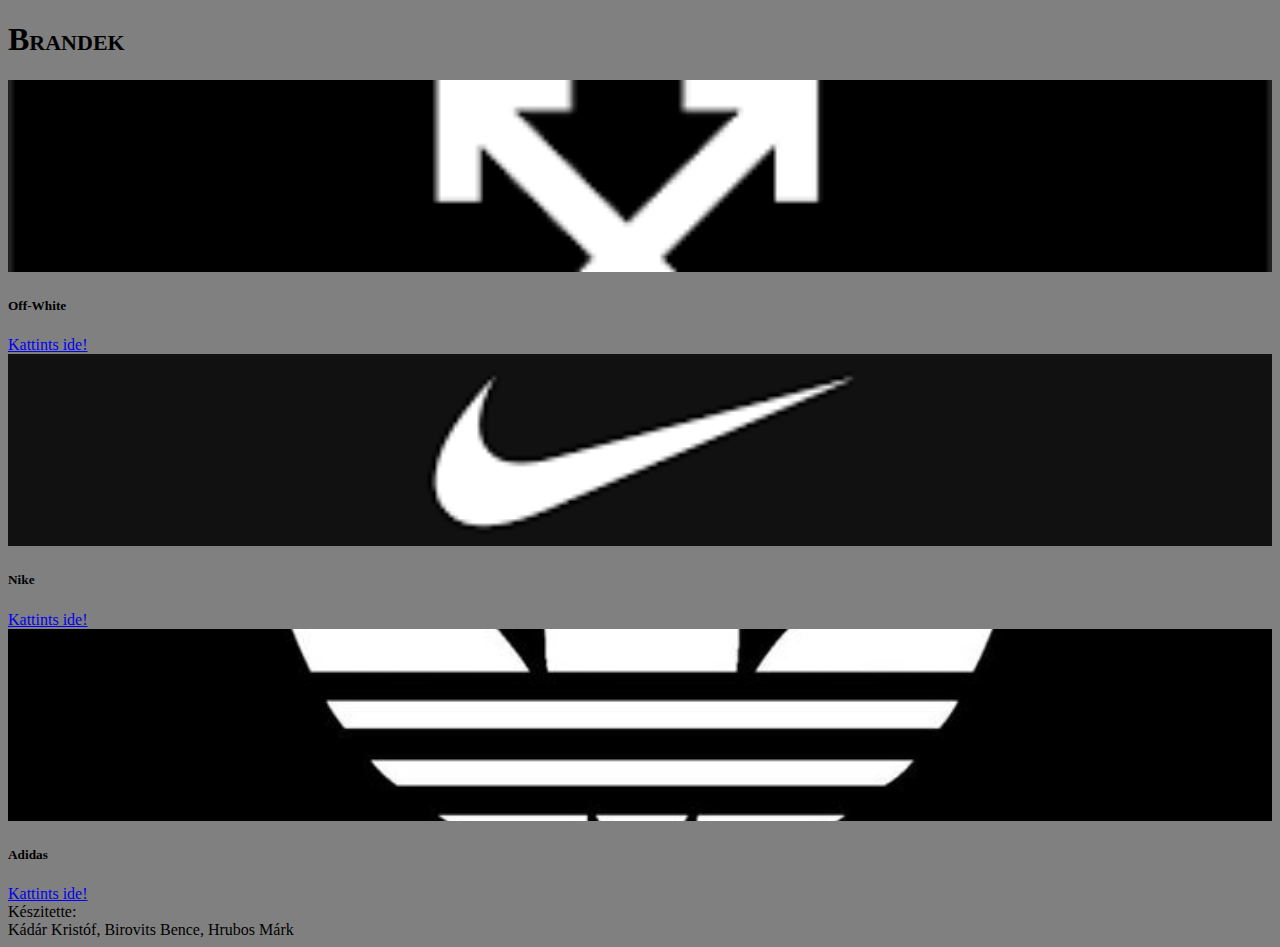
<file: Home/index.html>
<!DOCTYPE html>
<html lang="hu">

<head>
    <meta charset="UTF-8">
    <meta http-equiv="X-UA-Compatible" content="IE=edge">
    <meta name="viewport" content="width=device-width, initial-scale=1.0">
    <title>Brandek</title>
    <link href="https://cdn.jsdelivr.net/npm/bootstrap@5.2.0-beta1/dist/css/bootstrap.min.css" rel="stylesheet"
        integrity="sha384-0evHe/X+R7YkIZDRvuzKMRqM+OrBnVFBL6DOitfPri4tjfHxaWutUpFmBp4vmVor" crossorigin="anonymous">
    <script src="https://cdn.jsdelivr.net/npm/bootstrap@5.2.0-beta1/dist/js/bootstrap.bundle.min.js"
        integrity="sha384-pprn3073KE6tl6bjs2QrFaJGz5/SUsLqktiwsUTF55Jfv3qYSDhgCecCxMW52nD2"
        crossorigin="anonymous"></script>
    <link rel="stylesheet" href="../Globális_anyagok/css/global.css">
</head>

<body>
    <div class="container">
        <header class="cim text-center my-5 ">
            <h1>Brandek</h1>
        </header>
        <div class="content text-center my-5">
            <div class="row row-cols-1 row-cols-md-3 g-4">
                <div class="col text-center my-5">
                    <div class="card h-100 shadow-lg">
                        <img src="../Globális_anyagok/img/OffWhite_fo.png" class="card-img-top" alt="...">
                        <div class="card-body text-light bg-dark">
                            <h5 class="card-title">Off-White</h5>
                        </div>
                        <div class="card-footer bg-dark py-3">
                            <a href="../Off-White/offwhite.html" class="btn btn-secondary">Kattints ide!</a>
                        </div>
                    </div>
                </div>
                <div class="col text-center my-5">
                    <div class="card h-100 shadow-lg ">
                        <img src="../Globális_anyagok/img/NikeLogo_fo.png" class="card-img-top" alt="...">
                        <div class="card-body text-light bg-dark">
                            <h5 class="card-title">Nike</h5>
                        </div>
                        <div class="card-footer bg-dark py-3">
                            <a href="../Nike/Nike.html" class="btn btn-secondary">Kattints ide!</a>
                        </div>
                    </div>
                </div>
                <div class="col text-center my-5">
                    <div class="card h-100 shadow-lg ">
                        <img src="../Globális_anyagok/img/adidas_fo.jpg" class="card-img-top" alt="...">
                        <div class="card-body text-light bg-dark ">
                            <h5 class="card-title">Adidas</h5>
                        </div>
                        <div class="card-footer bg-dark py-3">
                            <a href="../adidas/adidas.html" class="btn btn-secondary">Kattints ide!</a>
                        </div>
                    </div>
                </div>

            </div>
        </div>
        <footer class="text-center">
            <div>Készitette:</div>
            <div>Kádár Kristóf, Birovits Bence, Hrubos Márk</div>
        </footer>
    </div>
</body>

</html>
</file>
<file: Globális_anyagok/css/global.css>
.card-img-top{
    width: 100%;
    height: 15vw;
    object-fit: cover;
}
body{
    background-color:grey;
    background-size: cover;
    background-position: center;
    background-repeat: no-repeat;
}
.cim{
    font-variant: small-caps;
}
.card-footer{
    border-top:none
}
</file>
